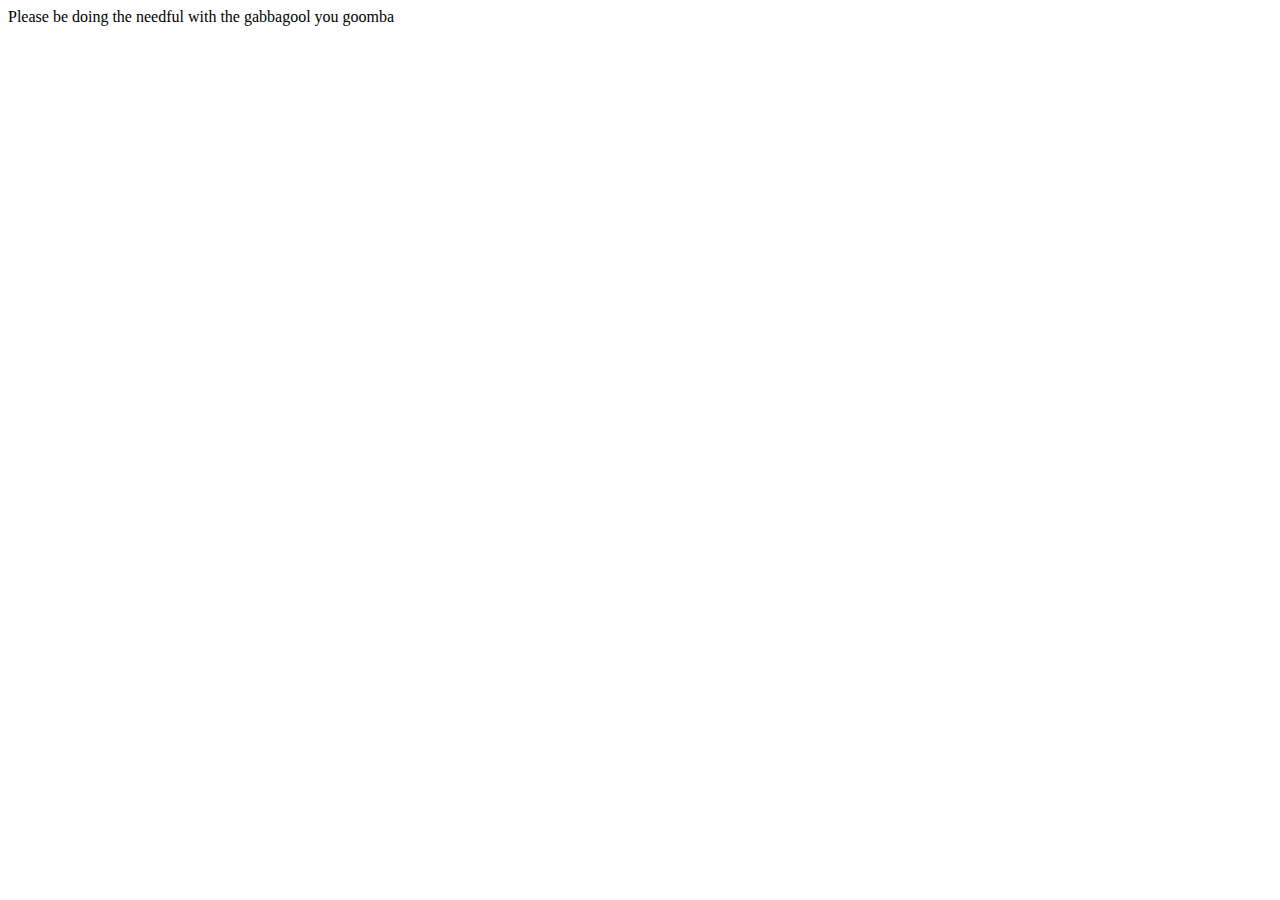
<file: week-4/Email Automation/.data/HtmlContent0.html>
<HTML><HEAD>
<STYLE type=text/css>
        body {
            font-family: Calibri;
        }

        p {
            margin: 0;
        }

        .mapping {
            background-color: #D3D4D7;
            color: black;
            padding: 1px;
        }
    </STYLE>
<!-- Instruct the web browser control to use IE 6 to render the page. -->
<META content=IE=6 http-equiv=X-UA-Compatible></HEAD>
<BODY>Please be doing the needful with the gabbagool you goomba</BODY></HTML>
</file>
